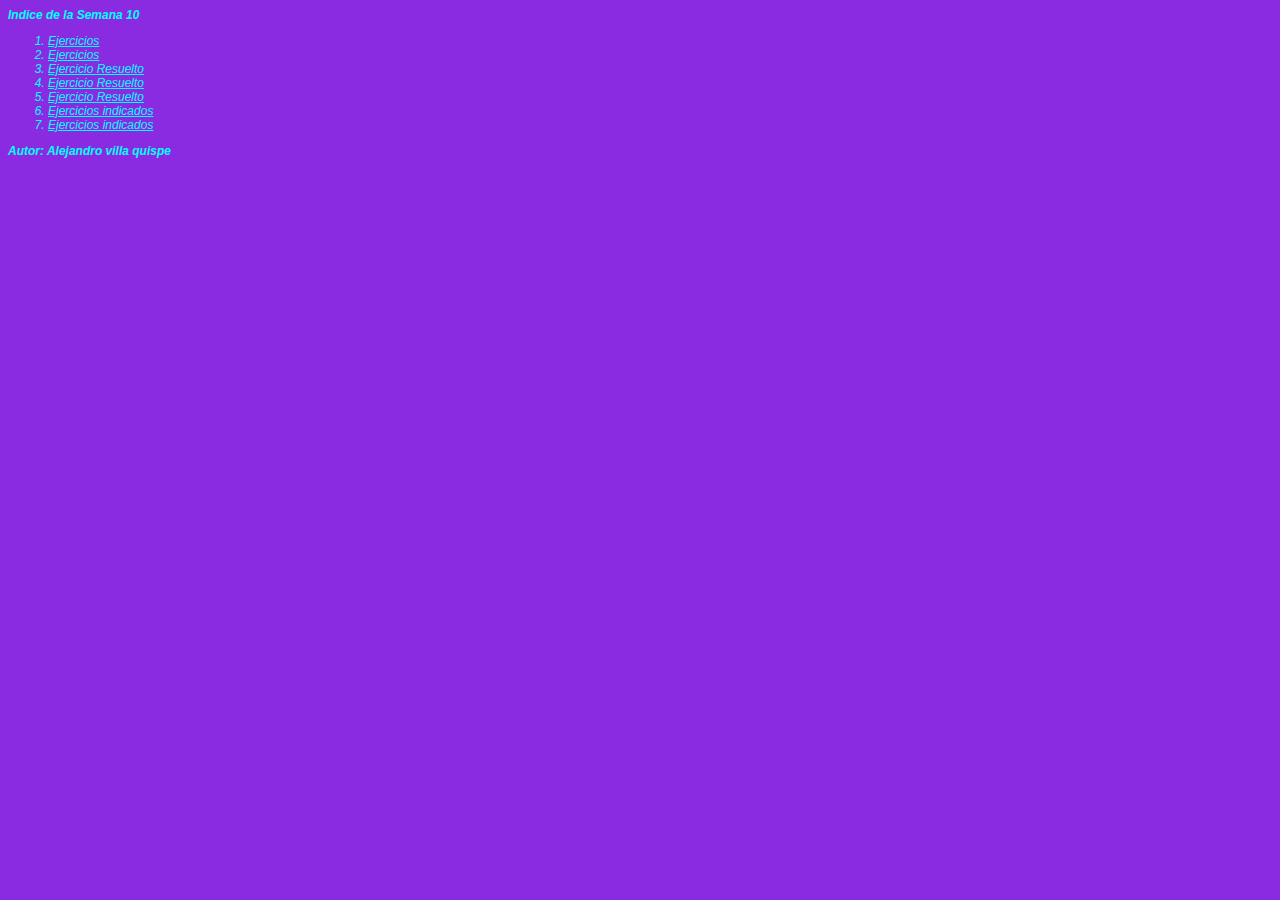
<file: index.html>
<!DOCTYPE html>
<html lang="en">
<head>
    <meta charset="UTF-8">
    <meta name="viewport" content="width=device-width, initial-scale=1.0">
    <title>Index</title>
    <link rel="stylesheet" href="estilos.css/index.css">
</head>
<body>
    <h1>Indice de la Semana 10</h1>
    <ol>
        <li><a href="bordes_redondeados.html">Ejercicios</a></li>
        <li><a href="sombras.html">Ejercicios</a></li>
        <li><a href="CreaUnDocumento.html">Ejercicio Resuelto </a></li>
        <li><a href="Ejemplo_del_box_shadows.html">Ejercicio Resuelto </a></li>
        <li><a href="Ejercicio_resuelto_boxShadow.html">Ejercicio Resuelto </a></li>
        <li><a href="EjercicioTablaBorder.html">Ejercicios indicados</a></li>
        <li><a href="EjercicioPropuesto1.html">Ejercicios indicados</a></li>
    </ol>
    <h2><strong>Autor: Alejandro villa quispe</strong></h2>
</body>
</html>
</file>
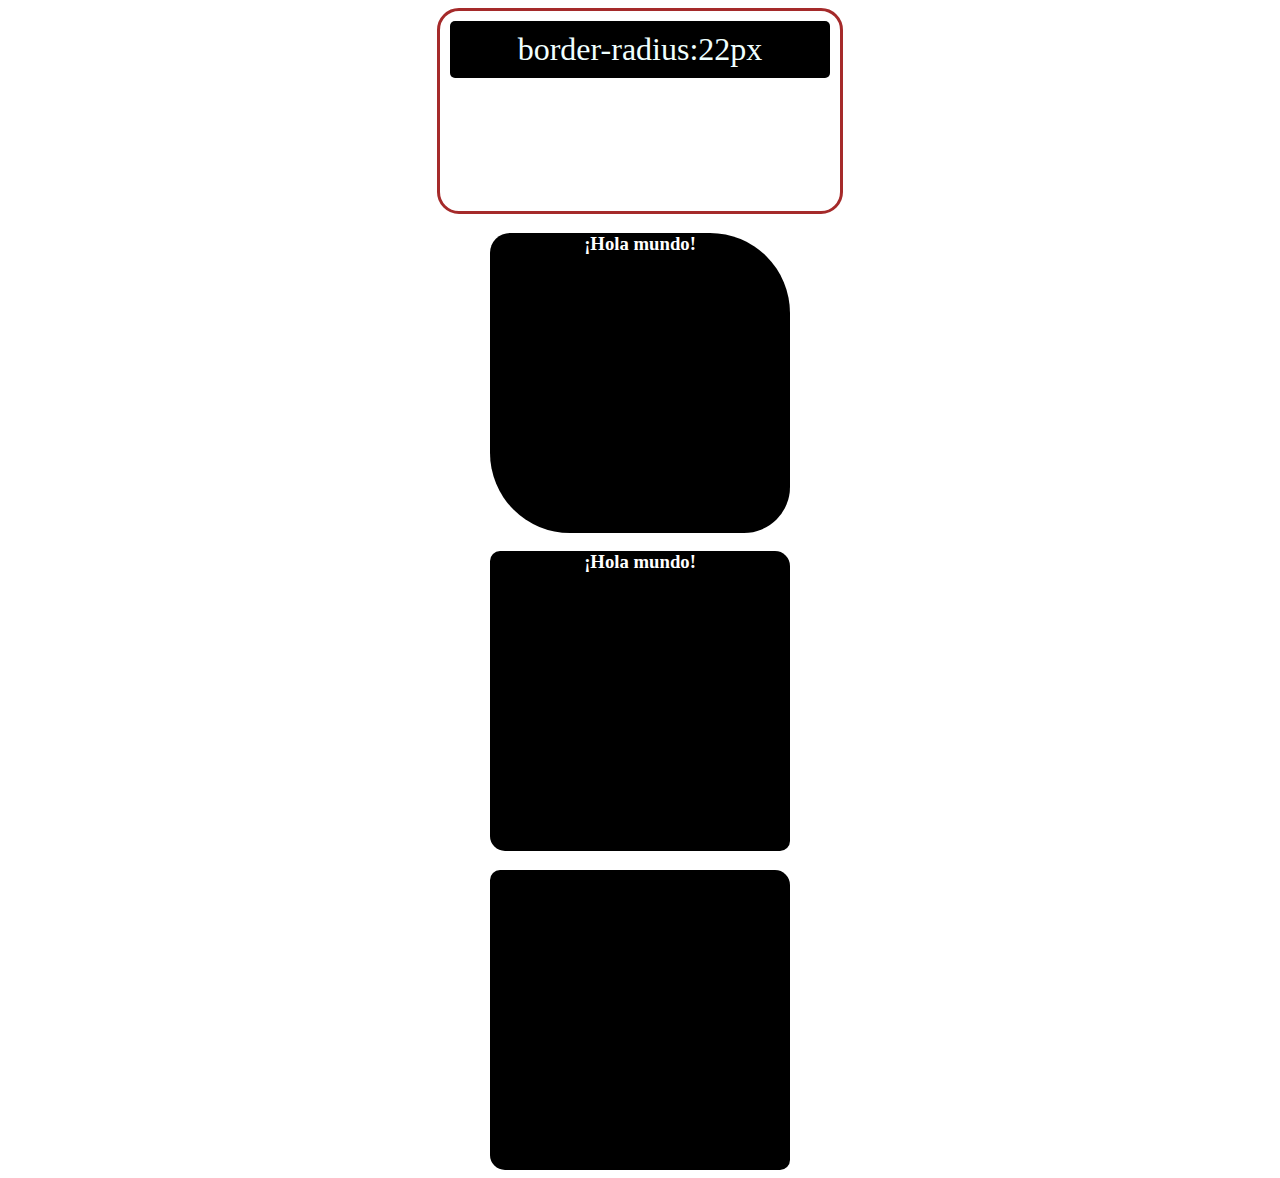
<file: bordes_redondeados.html>
<!DOCTYPE html>
<html lang="es">
<head>
    <meta charset="UTF-8">
    <meta name="viewport" content="width=device-width, initial-scale=1.0">
    <title>Ejemplo con bordes redondeados</title>
    <link rel="stylesheet" href="estilos.css/border_radius.css">
</head>
<body>
    <div id="apartado1">
        <p>border-radius:22px</p>
    </div>
    <div class="apartado2">
        <h3>¡Hola mundo!</h3>
    </div>
    <div class="apartado3">
        <h3>¡Hola mundo!</h3>
    </div>
    <div class="apartado3">
        <h3></h3>
    </div>
</body>
</html>
</file>
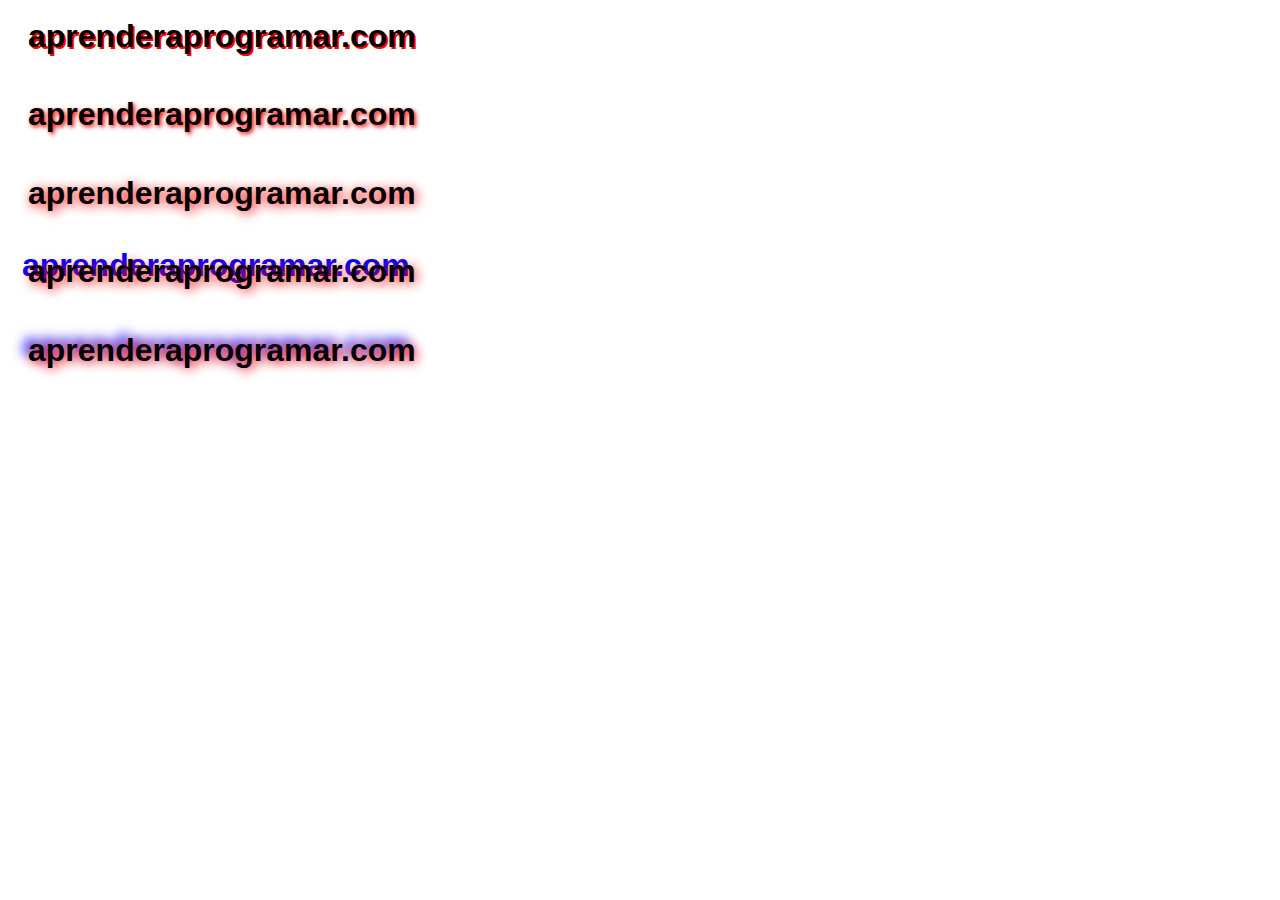
<file: CreaUnDocumento.html>
<html>
<head>
<title>Portal web - aprenderaprogramar.com</title> <meta charset="utf-8">
<style type="text/css">
*{font-family: arial;}
h1 {padding:10px 20px;}
</style>
</head>
<body>
<h1 style="color: black; text-shadow: 2px 2px red;">aprenderaprogramar.com</h1>
<h1 style="color: black; text-shadow: 2px 2px 4px red;">aprenderaprogramar.com</h1>
<h1 style="color: black; text-shadow: 2px 2px 12px red;">aprenderaprogramar.com</h1>
<h1 style="color: black; text-shadow: 2px 2px 12px red, -6px -6px blue ;">aprenderaprogramar.com</h1>
<h1 style="color: black; text-shadow: 2px 2px 12px red, -6px -6px 12px blue ;">aprenderaprogramar.com</h1>
</html>
</file>
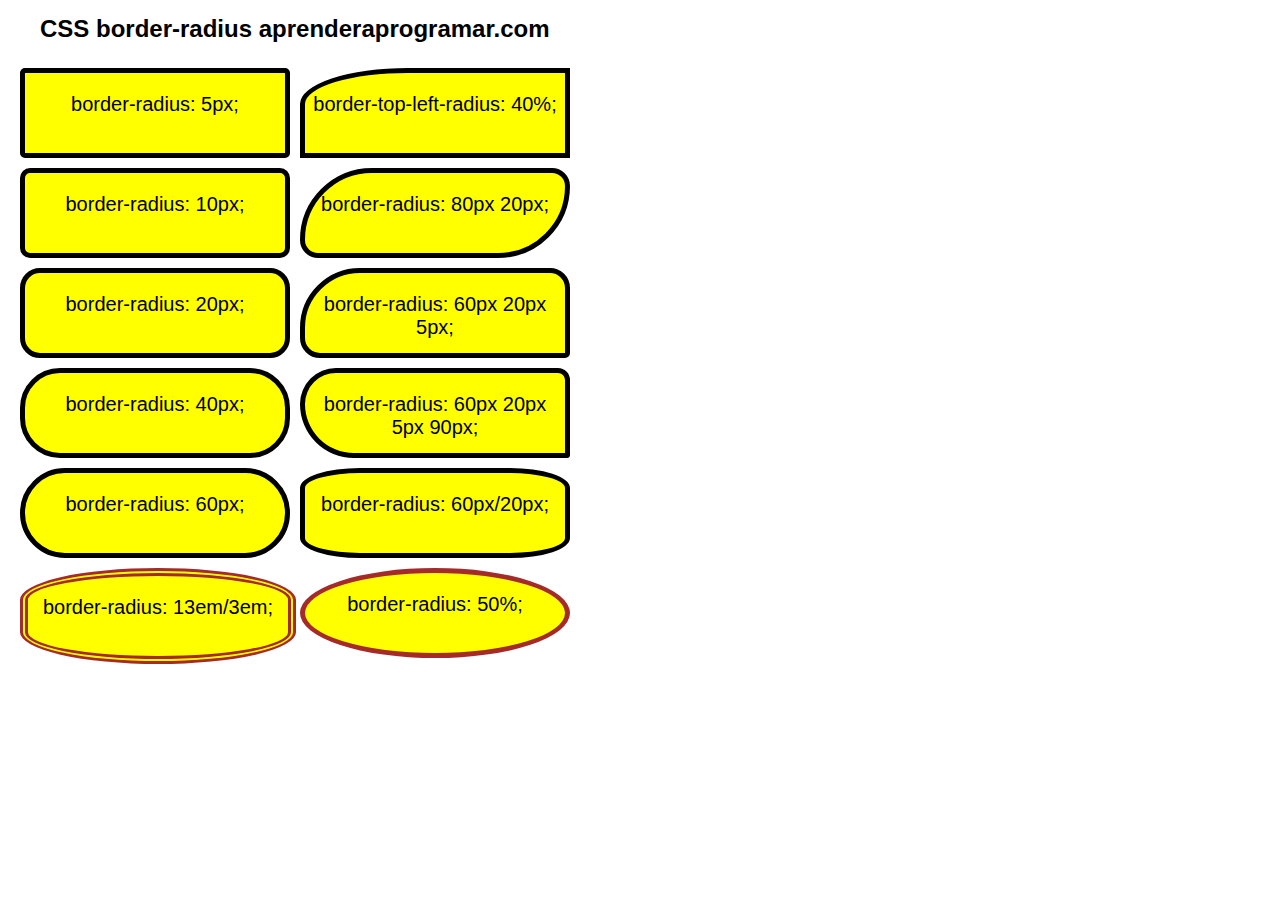
<file: Ejemplo_del_box_shadows.html>
<head>
    <title>Portal web - aprenderaprogramar.com</title>
    <meta charset="utf-8">
    <style type="text/css">
        * {
            margin: 0;
            padding: 0;
            font-family: sans-serif;
        }

        div {
            border: 5px solid;
            height: 60px;
            width: 260px;
            margin: 10px;
            background-color: yellow;
            font-size: 20px;
            text-align: center;
            padding-top: 20px;
            word-wrap: break-word;
        }

        h2 {
            margin: 15px 0 -15px 40px;
        }
    </style>
</head>

<body>
    <h2>CSS border-radius aprenderaprogramar.com</h2>
    <div style="float:left; border-style:none; border-width:0; background-color:white;">
        <div style="border-radius: 5px;">border-radius: 5px;</div>
        <div style="border-radius: 10px;">border-radius: 10px; </div>
        <div style="border-radius: 20px;">border-radius: 20px; </div>
        <div style="border-radius: 40px;">border-radius: 40px; </div>
        <div style="border-radius: 60px;">border-radius: 60px; </div>
        <div style="border: double #A52A2A 8px; border-radius: 13em/3em;">border-radius: 13em/3em; </div>
    </div>
    <div style="float:left; border-style:none; border-width:0; background-color:white;">
        <div style="border-top-left-radius: 40%;">border-top-left-radius: 40%; </div>
        <div style="border-radius: 80px 20px;">border-radius: 80px 20px; </div>
        <div style="border-radius: 60px 20px 5px;">border-radius: 60px 20px 5px; </div>
        <div style="border-radius: 60px 20px 5px 90px;">border-radius: 60px 20px 5px 90px; </div>
        <div style="border-radius: 60px/20px;">border-radius: 60px/20px; </div>
        <div style="border: solid #A52A2A 5px; border-radius: 50%;">border-radius: 50%; </div>
    </div>
</body>

</html>
</file>
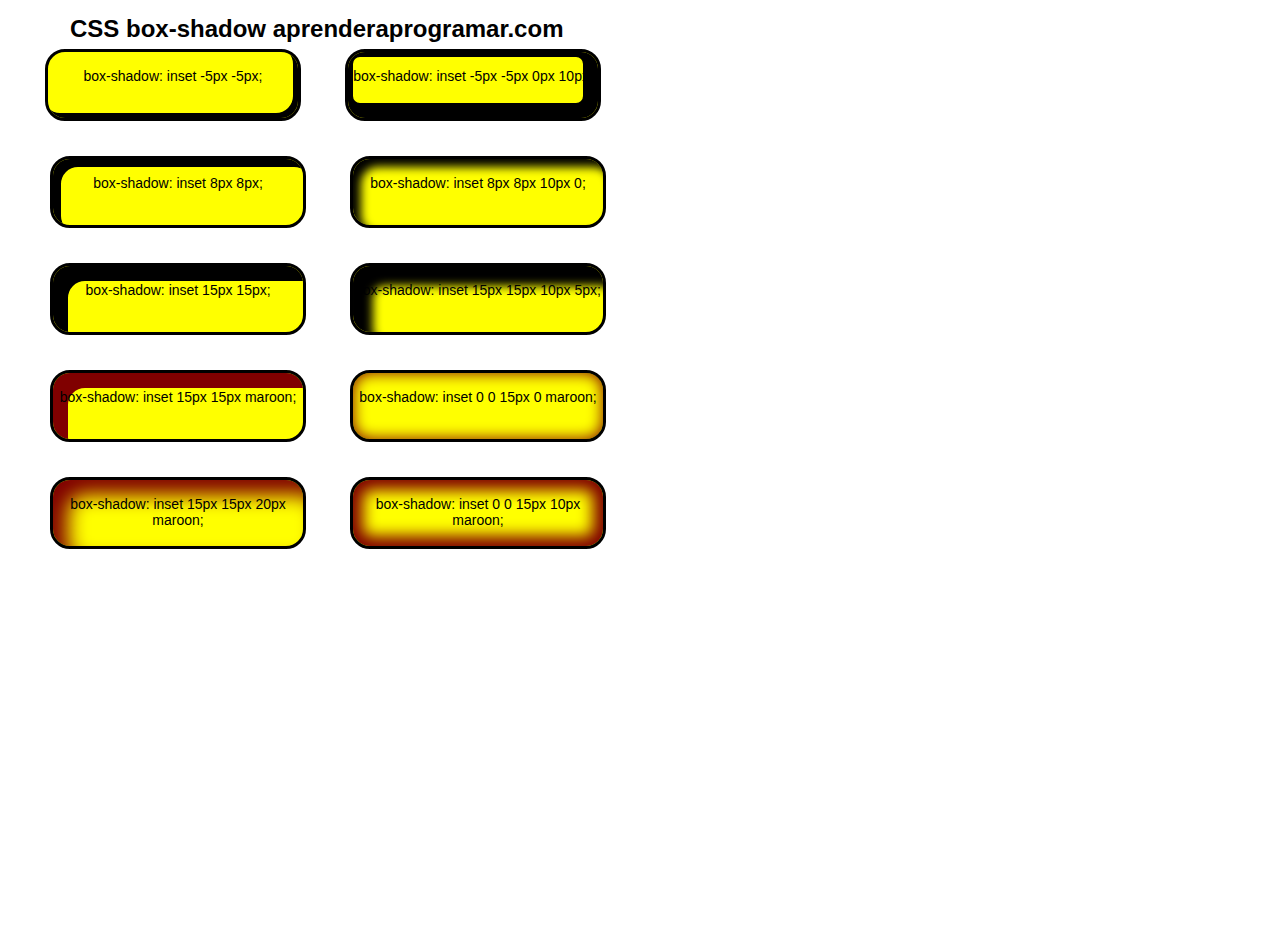
<file: Ejercicio_resuelto_boxShadow.html>
<html>
<head>
<title>Portal web - aprenderaprogramar.com</title> <meta charset="utf-8">
<style type="text/css">
*{margin:0; padding:0; font-family: sans-serif;}
div{ border: 3px solid;
height: 50px; width: 250px;
margin:35px 25px; background-color:yellow;
font-size: 14px; text-align:center;
padding-top: 16px; word-wrap:break-word;
}
div:first-child {margin:0 20px 0 20px;}
h2{margin: 15px 0 -45px 70px;}
</style>
</head>
<body>
<h2>CSS box-shadow aprenderaprogramar.com</h2>
<div style="float:left; border-style:none; border-width:0; background-color:white;">
<div style="border-radius: 20px; box-shadow: inset -5px -5px;">box-shadow: inset -5px -5px;</div>
<div style="border-radius: 20px; box-shadow: inset 8px 8px;">box-shadow: inset 8px 8px;</div>
<div style="border-radius: 20px;box-shadow: inset 15px 15px;">box-shadow: inset 15px 15px; </div>
<div style="border-radius: 20px; box-shadow: inset 15px 15px maroon;">box-shadow: inset 15px 15px maroon; </div>
<div style="border-radius: 20px; box-shadow: inset 15px 15px 20px maroon;">box-shadow: inset 15px 15px 20px maroon;
</div>
</div>
<div style="float:left; border-style:none; border-width:0; background-color:white;">
<div style="border-radius: 20px; box-shadow: inset -5px -5px 0px 10px;">box-shadow: inset -5px -5px 0px 10px;</div>
<div style="border-radius: 20px; box-shadow: inset 8px 8px 10px 0;">box-shadow: inset 8px 8px 10px 0;</div>
<div style="border-radius: 20px;box-shadow: inset 15px 15px 10px 5px;">box-shadow: inset 15px 15px 10px 5px; </div>
<div style="border-radius: 20px;box-shadow: inset 0 0 15px 0 maroon;">box-shadow: inset 0 0 15px 0 maroon; </div>
<div style="border-radius: 20px;box-shadow: inset 0 0 15px 10px maroon;">box-shadow: inset 0 0 15px 10px maroon; </div>
</div>
</body>
</html>
</file>
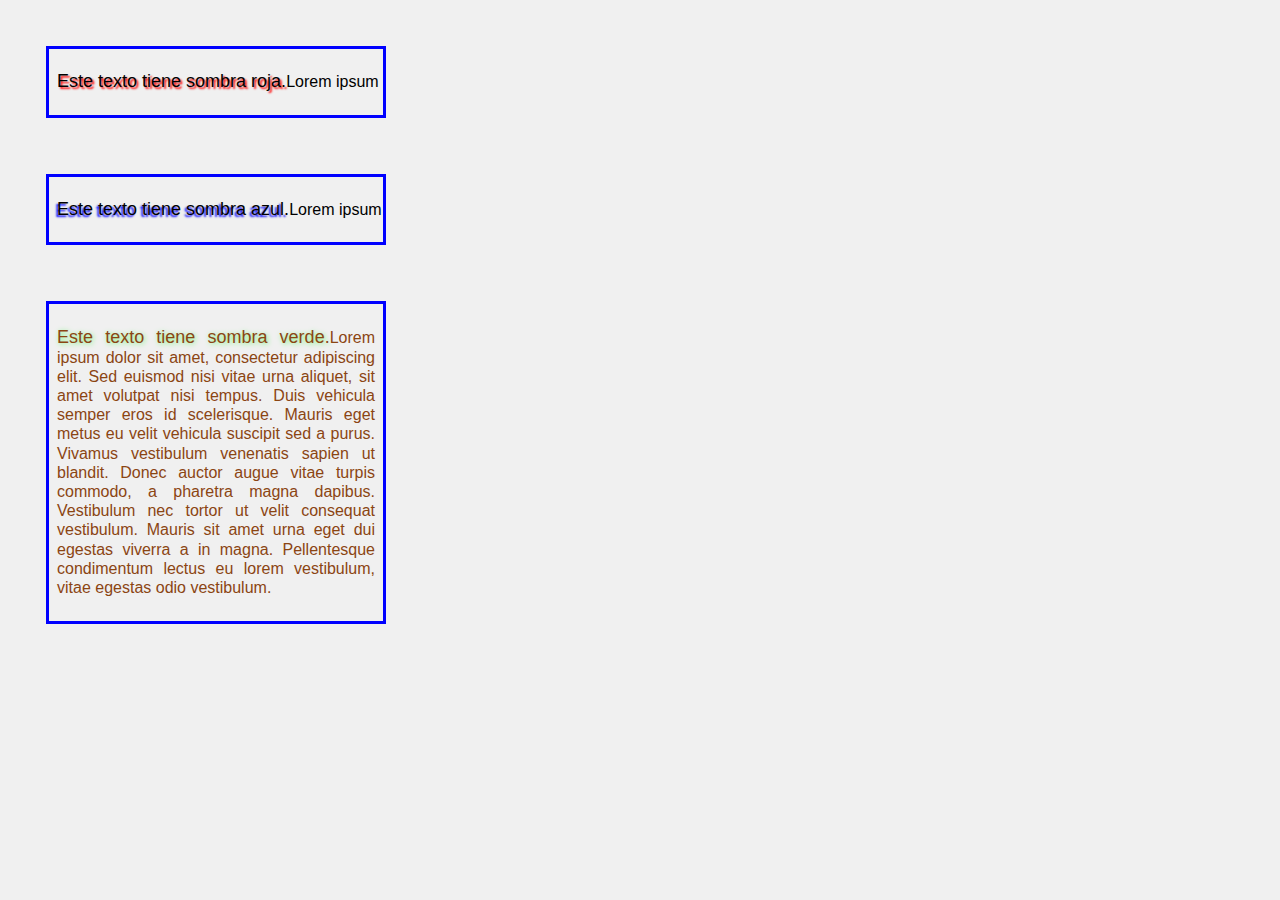
<file: EjercicioPropuesto1.html>
<!DOCTYPE html>
<html lang="es">
<head>
    <meta charset="UTF-8">
    <meta name="viewport" content="width=device-width, initial-scale=1.0">
    <title>Ejericio Propuesto</title>
    <link rel="stylesheet" href="estilos.css/EjPropuesto.css">
    <style>
        body{
            font-family: Arial, Helvetica, sans-serif;
            background-color: #f0f0f0;
            padding: 20px;
        }
        .container {
            display: flex;
            flex-direction: column;
            gap: 20px;
        }
    </style>
</head>
<body>
    <div class="container">
        <div id="caja1">
            <p><span>Este texto tiene sombra roja.</span>Lorem ipsum dolor sit amet consectetur adipisicing elit. Necessitatibus hic aliquid, placeat aliquam laudantium consequatur, pariatur inventore ea possimus consequuntur similique blanditiis, non voluptatum iste dolor quibusdam maxime praesentium sint. </p>
        </div>
        <div id="caja2">
            <p><span>Este texto tiene sombra azul.</span>Lorem ipsum dolor sit amet consectetur, adipisicing elit. Eum magnam odit dolorum, excepturi quam hic deserunt assumenda. Aperiam, maxime facere repellendus a alias itaque deleniti illum voluptatum harum omnis consequuntur. </p>
        </div>
        <div id="caja3">
            <section>
            <p><span>Este texto tiene sombra verde.</span>Lorem ipsum dolor sit amet, consectetur adipiscing elit. Sed euismod nisi vitae urna aliquet, sit amet volutpat nisi tempus. Duis vehicula semper eros id scelerisque. Mauris eget metus eu velit vehicula suscipit sed a purus. Vivamus vestibulum venenatis sapien ut blandit. Donec auctor augue vitae turpis commodo, a pharetra magna dapibus. Vestibulum nec tortor ut velit consequat vestibulum. Mauris sit amet urna eget dui egestas viverra a in magna. Pellentesque condimentum lectus eu lorem vestibulum, vitae egestas odio vestibulum. </p>
        </section>
        </div>
    </div>
</body>
</html>
</file>
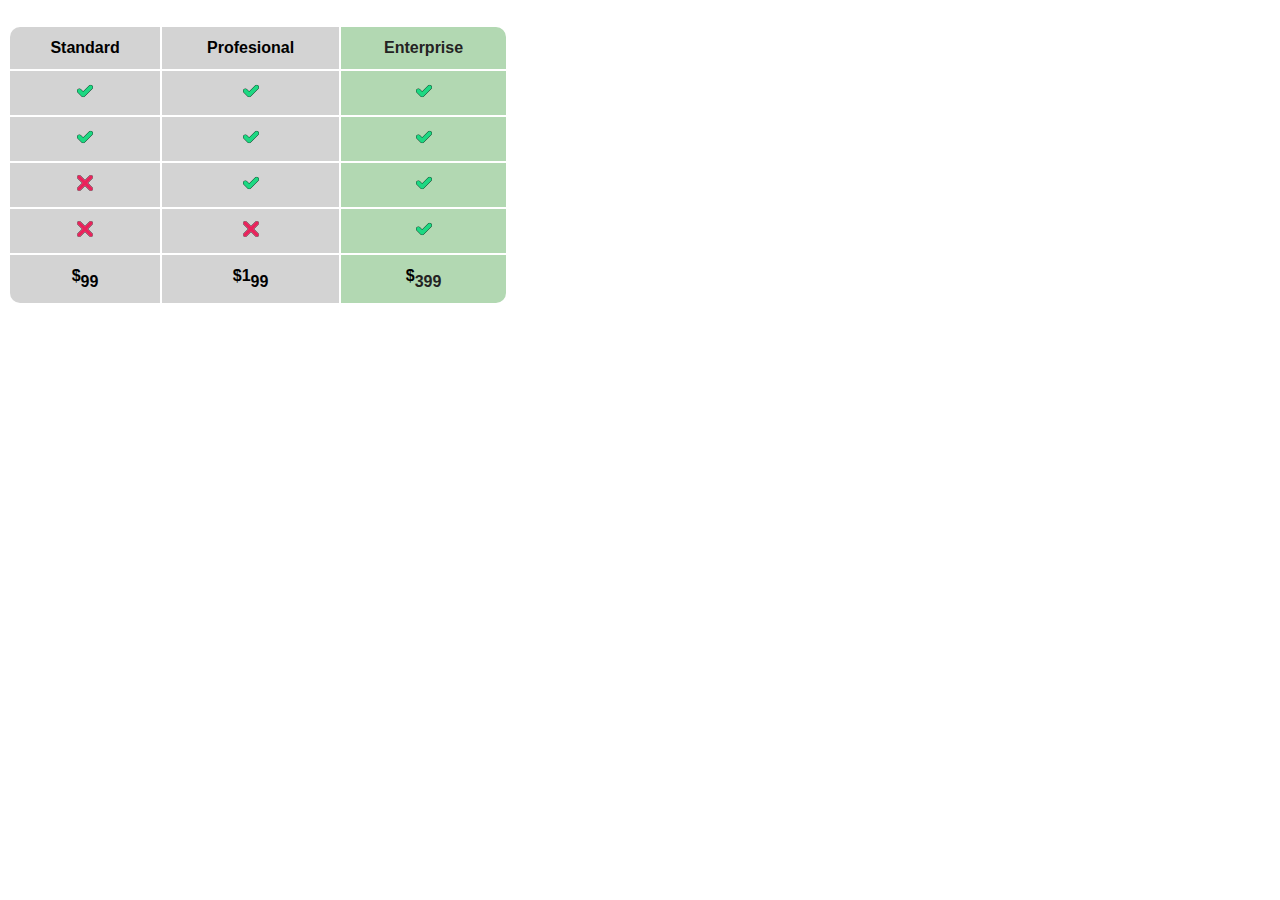
<file: EjercicioTablaBorder.html>
<!DOCTYPE html>
<html lang="es">
<head>
    <meta charset="UTF-8">
    <meta name="viewport" content="width=device-width, initial-scale=1.0">
    <title>Tabla con borde</title>
    <link rel="stylesheet" href="estilos.css/borderTabla.css">
</head>
<body>
    <table class="tabla-destacada">
        <thead>
            <th>Standard</th>
            <th>Profesional</th>
            <th>Enterprise</th>
        </thead>
        <tbody>
            <tr>
                <td><img src="imagenes/Check.png" alt=""></td>
                <td><img src="imagenes/Check.png" alt=""></td>
                <td><img src="imagenes/Check.png" alt=""></td>              
            </tr>
            <tr>
            <td><img src="imagenes/Check.png" alt=""></td>
            <td><img src="imagenes/Check.png" alt=""></td>
            <td><img src="imagenes/Check.png" alt=""></td>
        </tr>
            <tr>
                <td><img src="imagenes/Cancel.png" alt=""></td>
                <td><img src="imagenes/Check.png" alt=""></td>
                <td><img src="imagenes/Check.png" alt=""></td>
            </tr>
            <tr>
                <td><img src="imagenes/Cancel.png" alt=""></td>
                <td><img src="imagenes/Cancel.png" alt=""></td>
                <td><img src="imagenes/Check.png" alt=""></td>
            </tr>
            <tr>
                <td><Strong><span class="vertical">$</span>99</Strong></td>
                <td><Strong><span class="vertical">$1</span>99</Strong></td>
                <td><Strong><span class="vertical">$</span>399</Strong></td>
            </tr>
        </tbody>

    </table>
</body>
</html>
</file>
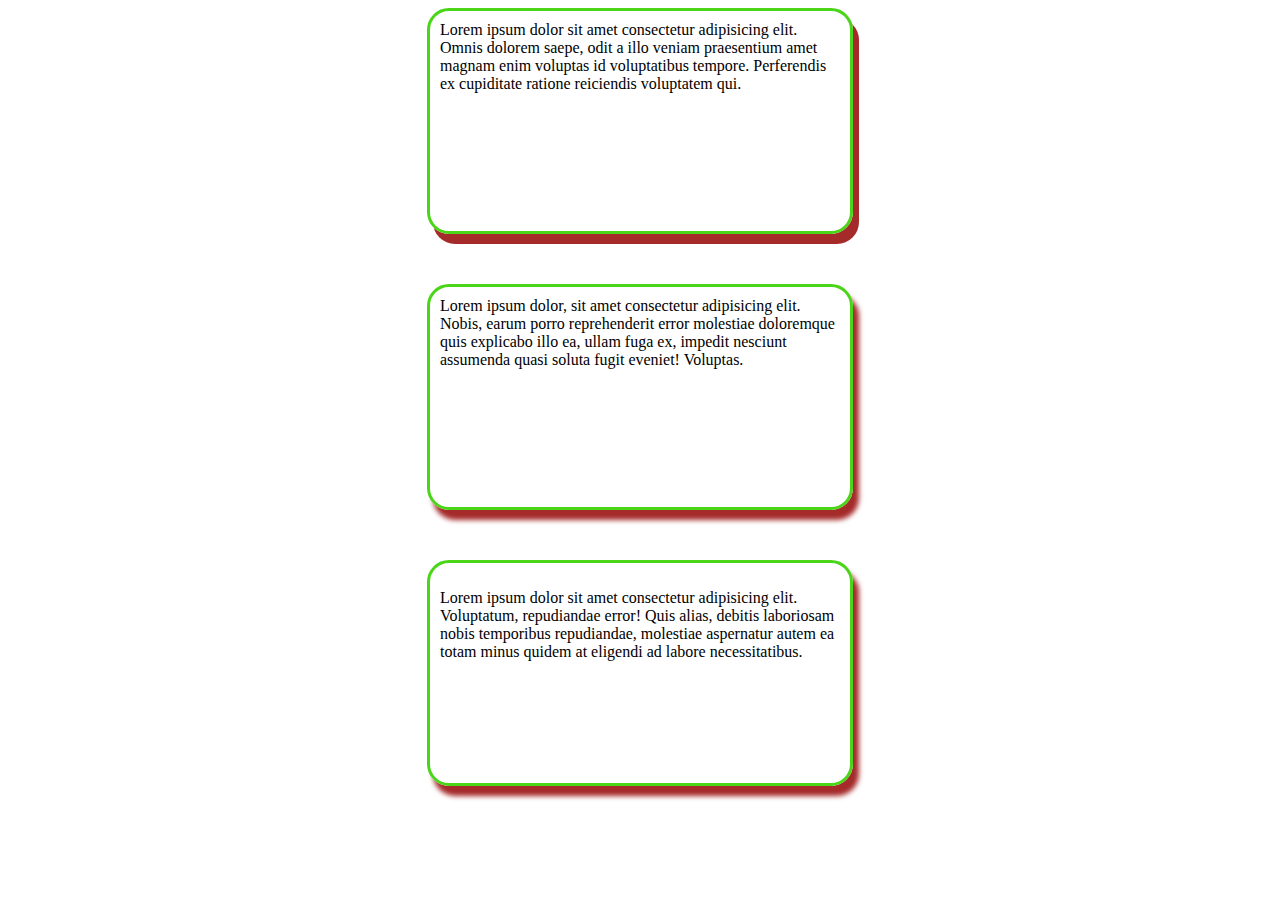
<file: sombras.html>
<!DOCTYPE html>
<html lang="en">
<head>
    <meta charset="UTF-8">
    <meta name="viewport" content="width=device-width, initial-scale=1.0">
    <title>Document</title>
    <link rel="stylesheet" href="estilos.css/sombras.css">
</head>
<body>
    <div class="apartado1">
        Lorem ipsum dolor sit amet consectetur adipisicing elit. Omnis dolorem saepe, odit a illo veniam praesentium amet magnam enim voluptas id voluptatibus tempore. Perferendis ex cupiditate ratione reiciendis voluptatem qui.
    </div>
    <div class="apartado2">
        Lorem ipsum dolor, sit amet consectetur adipisicing elit. Nobis, earum porro reprehenderit error molestiae doloremque quis explicabo illo ea, ullam fuga ex, impedit nesciunt assumenda quasi soluta fugit eveniet! Voluptas.
    </div>
    <div class="apartado3">
        <section h2="Diseño Web">
            <p>Lorem ipsum dolor sit amet consectetur adipisicing elit. Voluptatum, repudiandae error! Quis alias, debitis laboriosam nobis temporibus repudiandae, molestiae aspernatur autem ea totam minus quidem at eligendi ad labore necessitatibus.</p>
        </section>
    </div>
</body>
</html>
</file>
<file: estilos.css/index.css>
*{
    font-family: Arial, Helvetica, sans-serif;
    font-style: italic;
    font-size: 12px;
    background-color: blueviolet;
    color: aqua;
}
</file>
<file: estilos.css/border_radius.css>
#apartado1{
    border: 3px solid brown;
    width: 400px;
    border-radius: 22px;
    margin: 0 auto;
    height: 200px;
}
p{
    text-align: center;
    color: azure;
    background-color: black;
    margin: 10px;
    padding: 10px;
    border-radius: 5px;
    font-size: 32px;
}
.apartado2{
    background-color: black;
    color: white;
    width: 300px;
    height: 300px;
    text-align: center;
    margin: 0 auto;
    /*bordes redondeados*/
    border-top-left-radius: 20px;
    border-top-right-radius: 80px;
    border-bottom-left-radius: 80px;
    border-bottom-right-radius: 46px;

}
.apartado3{
    background-color: black;
    color: white;
    width: 300px;
    height: 300px;
    text-align: center;
    margin: 0 auto;
    /*bordes redondeados*/
    /*border-radius:top/left/right bottom/right bottom/left*/border-radius: 20px 10px 15px 25px;
    border-radius: 10px 15px;/**top/left-botton/right top/right-botton/left*/
}
</file>
<file: estilos.css/EjPropuesto.css>
#caja1, #caja2, #caja3 {
    width: 340px;
    margin: 18px;
    padding: 8px;
    border: 3px solid blue;
    overflow: hidden;
    box-sizing: border-box; 
}


#caja1 {
    line-height: 105%;
    text-overflow: ellipsis;
    white-space: nowrap;
    overflow: hidden;
    height: auto;
}
#caja1 span {
    font-size: 18px;
    text-shadow: 2px 2px 2px red;
}


#caja2 {
    line-height: 110%;
    text-overflow: ellipsis;
    white-space: nowrap;
    overflow: hidden;
    height: auto;
}
#caja2 span {
    font-size: 18px;
    text-shadow: -2px 2px 2px blue;
}


#caja3 {
    text-align: justify;
    color: #8B4513;
    line-height: 120%;
    height: auto;
}
#caja3 span {
    font-size: 18px;
    text-shadow: 1px 1px 5px rgba(0, 255, 0, 0.5);
}
</file>
<file: estilos.css/borderTabla.css>
.tabla-destacada {
    margin: 25px 0;
    font-size: 1rem;
    font-family: Arial, Helvetica, sans-serif;
    min-width: 500px;
    border-radius: 10px;
    overflow: hidden;
    text-align: center;
    
}

.tabla-destacada th,
.tabla-destacada td {
    padding: 12px 15px;
    background-color: rgb(211, 211, 211);
}

.tabla-destacada th:nth-child(3),
.tabla-destacada td:nth-child(3) {
    background-color: rgb(178, 216, 178);
    color: rgb(36, 35, 35);
}

/* bordes solo para el encabesado*/
.tabla-destacada th:first-child {
    border-top-left-radius: 10px;
}

.tabla-destacada th:nth-child(3) {
    border-top-right-radius: 10px;
}

/* Bordes para el tbody */
.tabla-destacada tbody tr:last-child td:first-child {
    border-bottom-left-radius: 10px;
}

.tabla-destacada tbody tr:last-child td:nth-child(3) {
    border-bottom-right-radius: 10px;
}

/* color para las celdas */
.tabla-destacada tbody tr:nth-of-type(even) {
    background-color: #519cce8e;
}

/* bordes eliminados de la celda enterprise */
.tabla-destacada td:nth-child(3):not(:last-child) {
    border-radius: 0;
}
.vertical {
    vertical-align: super;
    color: rgb(0, 0, 0);
}
</file>
<file: estilos.css/sombras.css>
.apartado1{
    border: 3px solid #4bd519;
    width: 400px;
    height: 200px;
    margin: 0 auto;
    padding: 10px;
    border-radius: 22px;
    box-shadow: 6px 10px brown;/**s-right s-botton color*/
}
.apartado2{
    border: 3px solid #4bd519;
    width: 400px;
    height: 200px;
    margin: 50px auto;
    padding: 10px;
    border-radius: 22px;
    box-shadow: 6px 10px 5px brown;/**s-right s-botton color*/
    
}
.apartado5{
    border: 3px solid green;
    width: 400px;
    height: 200px;
    margin: 50px;
    padding: 10px;
    border-radius: 22px;
    box-shadow: 0px ;
}

h2{
    text-align: center;
    
    color: #212be2;
}
.apartado7{
    border: 3px solid green;
    width: 400px;
    height: 200px;
    margin: 50px;
    padding: 10px;
    border-radius: 22px;
    box-shadow: 0px 0px 20px red inset, 0px 0px 25px blue;
    font-family: Arial, Helvetica, sans-serif;
}
.apartado3{
    border: 3px solid #4bd519;
    width: 400px;
    height: 200px;
    margin: 50px auto;
    padding: 10px;
    border-radius: 22px;
    box-shadow: 6px 10px 5px brown;/**s-right s-botton color*/
}
</file>
